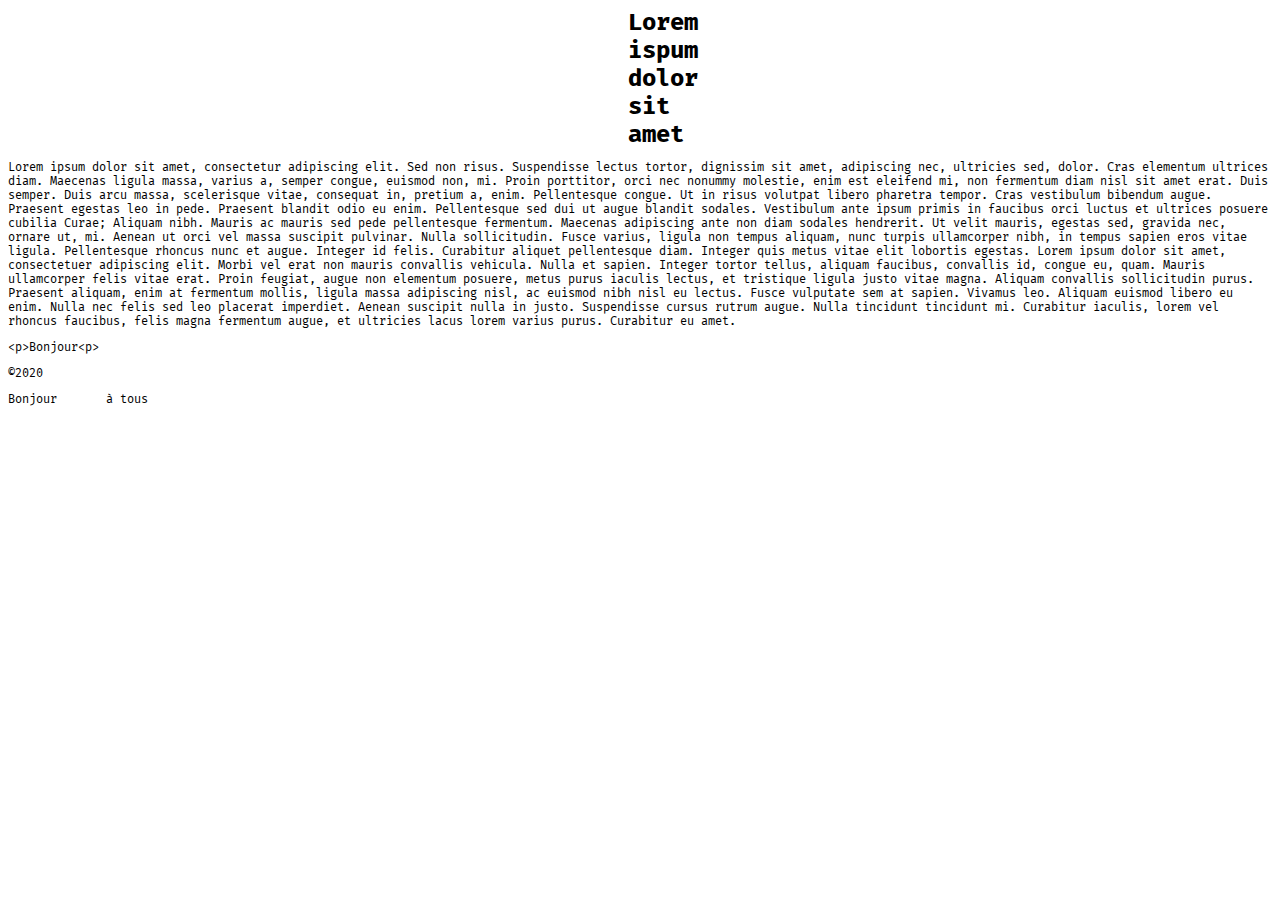
<file: index.html>
<!DOCTYPE html>
<html lang="fr">
  <head>
    <meta charset="UTF-8" />
    <meta name="viewport" content="width=device-width, initial-scale=1.0" />
    <link
      href="https://fonts.googleapis.com/css2?family=Fira+Mono&display=swap"
      rel="stylesheet"
    />
    <link rel="stylesheet" href="assets/css/style.css" />
    <title>Test</title>
  </head>
  <body>
    <h1>Lorem ispum dolor sit amet</h1>
    <p>
      Lorem ipsum dolor sit amet, consectetur adipiscing elit. Sed non risus.
      Suspendisse lectus tortor, dignissim sit amet, adipiscing nec, ultricies
      sed, dolor. Cras elementum ultrices diam. Maecenas ligula massa, varius a,
      semper congue, euismod non, mi. Proin porttitor, orci nec nonummy
      molestie, enim est eleifend mi, non fermentum diam nisl sit amet erat.
      Duis semper. Duis arcu massa, scelerisque vitae, consequat in, pretium a,
      enim. Pellentesque congue. Ut in risus volutpat libero pharetra tempor.
      Cras vestibulum bibendum augue. Praesent egestas leo in pede. Praesent
      blandit odio eu enim. Pellentesque sed dui ut augue blandit sodales.
      Vestibulum ante ipsum primis in faucibus orci luctus et ultrices posuere
      cubilia Curae; Aliquam nibh. Mauris ac mauris sed pede pellentesque
      fermentum. Maecenas adipiscing ante non diam sodales hendrerit. Ut velit
      mauris, egestas sed, gravida nec, ornare ut, mi. Aenean ut orci vel massa
      suscipit pulvinar. Nulla sollicitudin. Fusce varius, ligula non tempus
      aliquam, nunc turpis ullamcorper nibh, in tempus sapien eros vitae ligula.
      Pellentesque rhoncus nunc et augue. Integer id felis. Curabitur aliquet
      pellentesque diam. Integer quis metus vitae elit lobortis egestas. Lorem
      ipsum dolor sit amet, consectetuer adipiscing elit. Morbi vel erat non
      mauris convallis vehicula. Nulla et sapien. Integer tortor tellus, aliquam
      faucibus, convallis id, congue eu, quam. Mauris ullamcorper felis vitae
      erat. Proin feugiat, augue non elementum posuere, metus purus iaculis
      lectus, et tristique ligula justo vitae magna. Aliquam convallis
      sollicitudin purus. Praesent aliquam, enim at fermentum mollis, ligula
      massa adipiscing nisl, ac euismod nibh nisl eu lectus. Fusce vulputate sem
      at sapien. Vivamus leo. Aliquam euismod libero eu enim. Nulla nec felis
      sed leo placerat imperdiet. Aenean suscipit nulla in justo. Suspendisse
      cursus rutrum augue. Nulla tincidunt tincidunt mi. Curabitur iaculis,
      lorem vel rhoncus faucibus, felis magna fermentum augue, et ultricies
      lacus lorem varius purus. Curabitur eu amet.
    </p>
    &lt;p&gt;Bonjour&lt;p&gt;
    <p>&copy;2020</p>
    <p>Bonjour &nbsp; &nbsp; &nbsp; à tous</p>


  </body>
</html>
</file>
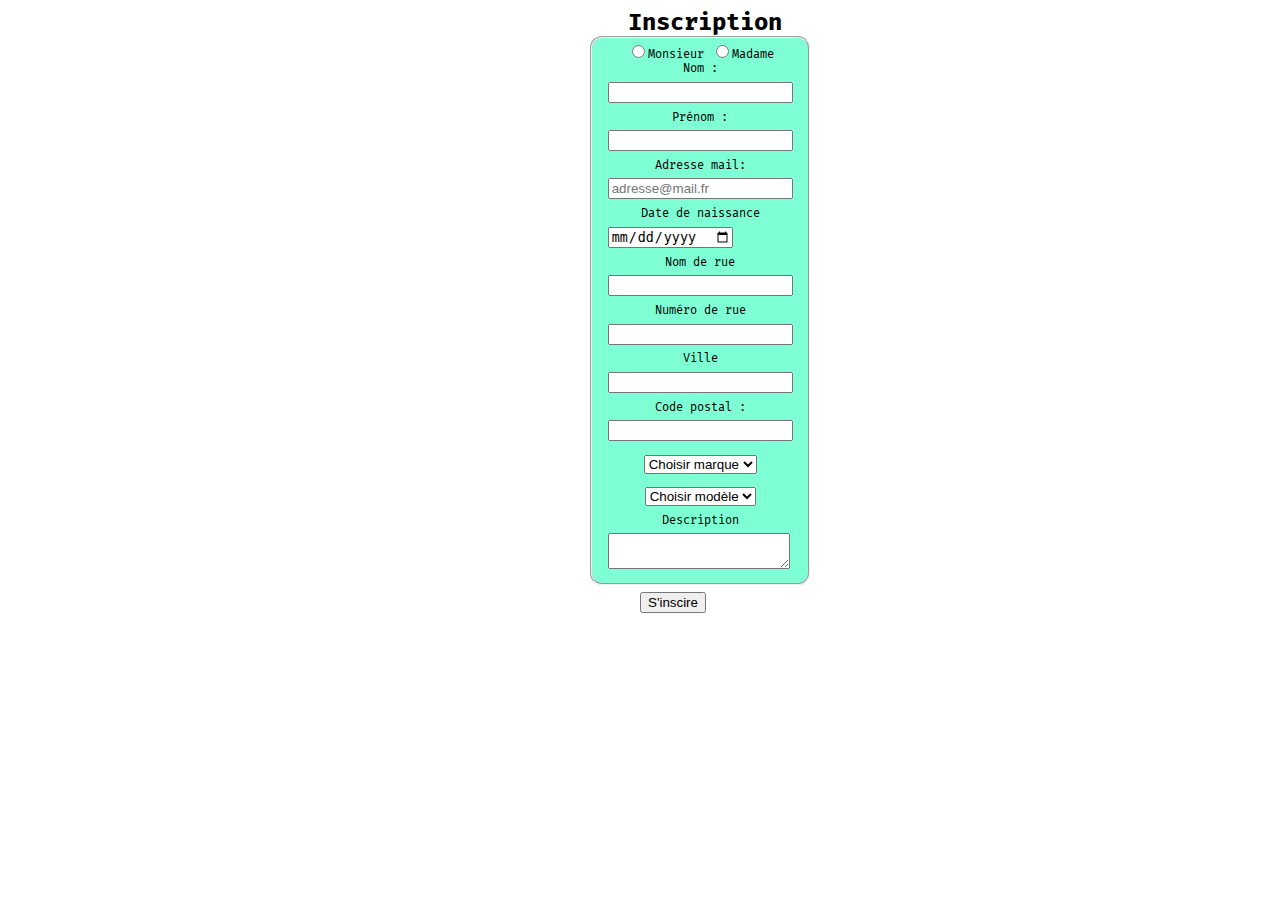
<file: login_form.html>
<!DOCTYPE html>
<html lang="en">
  <head>
    <meta charset="UTF-8" />
    <meta name="viewport" content="width=device-width, initial-scale=1.0" />
    <title>Formulaire</title>
    <link
      href="https://fonts.googleapis.com/css2?family=Fira+Mono&display=swap"
      rel="stylesheet"
    />
    <link rel="stylesheet" href="assets/css/style.css" />
  </head>
  <body>
    <h1>Inscription</h1>
    <form action="index.html" method="get" class="form">
      <!-- start user personnal infos -->
      <fieldset>
        <div id="gender">
          <label><input name="civility" type="radio" />Monsieur</label>
          <label><input name="civility" type="radio" />Madame</label>
        </div>
        <div>
          <label for="Lname">Nom : </label>
          <input type="text" name="Lname" id="Lname" required />
        </div>
        <div>
          <label for="Fname">Prénom : </label>
          <input type="text" name="Fname" id="Fname" required />
        </div>
        <div>
          <label for="email">Adresse mail: </label>
          <input
            type="email"
            name="email"
            id="email"
            required
            placeholder="adresse@mail.fr"
          />
        </div>
        <div>
          <label for="birthdate">Date de naissance </label>
          <input
            type="date"
            name="birthdate"
            id="birthdate"
            required
            placeholder="adresse@mail.fr"
          />
        </div>

        <!-- end of user personnal informations -->
        <!-- start of user adress informations -->
        <div>
          <label for="streetName">Nom de rue </label>
          <input type="text" name="text" id="streetName" required />
        </div>
        <div>
          <label for="streetNum">Numéro de rue </label>
          <input type="streetNum" name="streetNum" id="streetNum" required />
        </div>
        <div>
          <label for="city">Ville </label>
          <input type="text" name="city" id="city" required />
        </div>
        <div>
          <label for="postal">Code postal : </label>
          <input type="text" name="postal" id="postal" required />
        </div>
        <!-- end of user adress informations -->
        <!-- Start of user's car infos -->
        <div>
          <select name="carBrand" id="carBrand-select">
            <option value="">Choisir marque</option>
            <option value="Renault">Renault</option>
            <option value="Peugeot">Peugeot</option>
            <option value="Citroën">Citroën</option>
            <option value="Fiat">Fiat</option>
            <option value="BMW">BMW</option>
            <option value="Hyundai">Hyundai</option>
          </select>
        </div>
        <div>
          <select name="carModel" id="carModel-select">
            <option value="">Choisir modèle</option>
          </select>
        </div>
        <div>
          <label for="description">Description</label>
          <textarea name="description" id="description" required> </textarea>
        </div>
        <!-- End of user car infos -->
      </fieldset>
      <div>
        <input type="submit" value="S'inscire" id="submit" />
      </div>
    </form>
  </body>
</html>
</file>
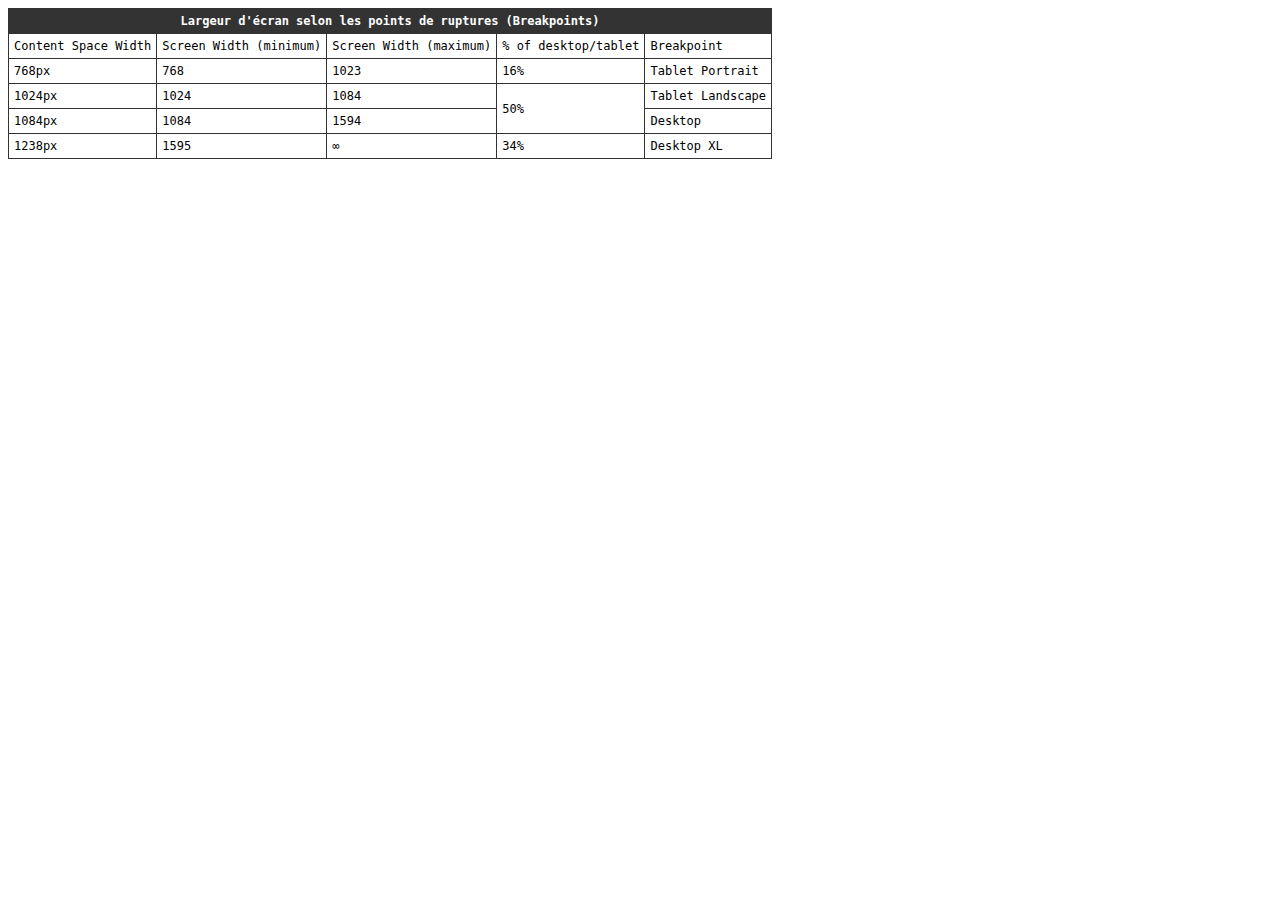
<file: table.html>
<!DOCTYPE html>
<html lang="en">
<head>
    <meta charset="UTF-8">
    <meta name="viewport" content="width=device-width, initial-scale=1.0">
    <link rel="stylesheet" href="assets/css/style.css" />
    <title>Table</title>
</head>
<body>
    <table>
        <thead>
            <th colspan="6">Largeur d'écran selon les points de ruptures (Breakpoints)</th>
        </thead>
        <tr>
            <td>Content Space Width</td>
            <td>Screen Width (minimum)</td>
            <td>Screen Width (maximum)</td>
            <td>% of desktop/tablet</td>
            <td>Breakpoint</td>
        </tr>
        <tr scope="row">
            <td>768px</td>
            <td>768</td>
            <td>1023</td>
            <td>16%</td>
            <td>Tablet Portrait</td>
        </tr>
        <tr scope="row">
            <td>1024px</td>
            <td>1024</td>
            <td>1084</td>
            <td rowspan="2">50%</td>
            <td>Tablet Landscape</td>
        </tr>
        <tr scope="row">
            <td>1084px</td>
            <td>1084</td>
            <td>1594</td>
            <td>Desktop</td>
        </tr>
        <tr scope="row">
            <td>1238px</td>
            <td>1595</td>
            <td>&#8734</td>
            <td>34%</td>
            <td>Desktop XL</td>
        </tr>
    </table>

    <!--<!DOCTYPE html>
<html lang="en">
<head>
    <meta charset="UTF-8">
    <meta name="viewport" content="width=device-width, initial-scale=1.0">
    <title>Tableau HTML</title>
    <style>
        table,
        tr,
        td,
        th {
            /* ajout de bordures */
            border: 1px solid;
            /* fusionne les bordures adjacentes  */
            border-collapse: collapse;
            /* aligne le texte à gauche de la cellule */
            text-align: left;
            /* ajoute une marge intérieur de 10px */
            padding-left: 10px;
        }
        /* mise en forme du titre du tableau */
        caption {
            padding: 10px;
            /* permet de positionner le titre soit en haut ou en bas du tableau */
            caption-side: bottom;
        }
    </style>
</head>
<body>
    <table>
        // Ajoute un titre au tableau //
        <caption>Largeur d'écran selon les points de rupture (breakpoints)</caption>
        <thead>
            <tr>
                // L'attribut scope permet d'indiquer à un lecteur d'écran si la cellule contient un entête de colonne ou de ligne //
                <th scope="col">Breakpoint</th>
                <th scope="col">Content Space Width</th>
                <th scope="col">Screen Width (minimum)</th>
                <th scope="col">Screen width (maximum</th>
                <th scope="col">&percnt; of desktop/tablette traffic</th>
            </tr>
        </thead>
        <tbody>
            <tr>
                <th scope="row">Tablet portrait</th>
                <td>768px</td>
                <td>768</td>
                <td>1023</td>
                <td>16 &percnt;</td>
            </tr>
            <tr>
                <th scope="row">Tablet Landscape</th>
                <td>1024px</td>
                <td>1024</td>
                <td>1084</td>
                // rowpan permet de fusionner de cellule verticalement /!\ la 2ème cellule ne doit pas être définie //
                <td rowspan="2">50 &percnt;</td>
            </tr>
            <tr>
                <th scope="row">Desktop</th>
                <td>1084px</td>
                <td>1084</td>
                <td>1594</td>
            </tr>
            <tr>
                <th scope="row">Desktop XL</th>
                <td>1238px</td>
                <td>1595</td>
                <td>&infin;</td>
                <td>34 &percnt;</td>
            </tr>
        </tbody>
    </table>
</body> -->
</body>
</html>
</file>
<file: assets/css/style.css>
body {
  align-content: center;
  font-family: "Fira Mono", monospace;
  font-size: 12px;
}
table,
td,
th {
  border: 1px solid #333;
  border-collapse: collapse;
  padding: 5px;
}

thead,
tfoot {
  background-color: #333;
  color: #fff;
}
#email,
#Lname,
#Fname,
#birthdate,
#streetName,
#streetNum,
#city,
#postal,
#description {
  display: flex;
  margin: 0.5em;
}
select {
  margin: 0.5em;
}
form {
  align-content: center;
  margin: 0 auto;
  width: 100px;
  height: 100px;
  text-align: center;
}
h1 {
  align-content: center;
  margin: 0 auto;
  width: 1em;
  height: auto;
}
fieldset {
  margin: 0 auto;
  width: auto;
  height: auto;
  border-radius: 1em;
  background-color: aquamarine;
}
#submit {
  position: absolute;
  margin: auto;
  margin-top: 0.5em;
}
</file>
